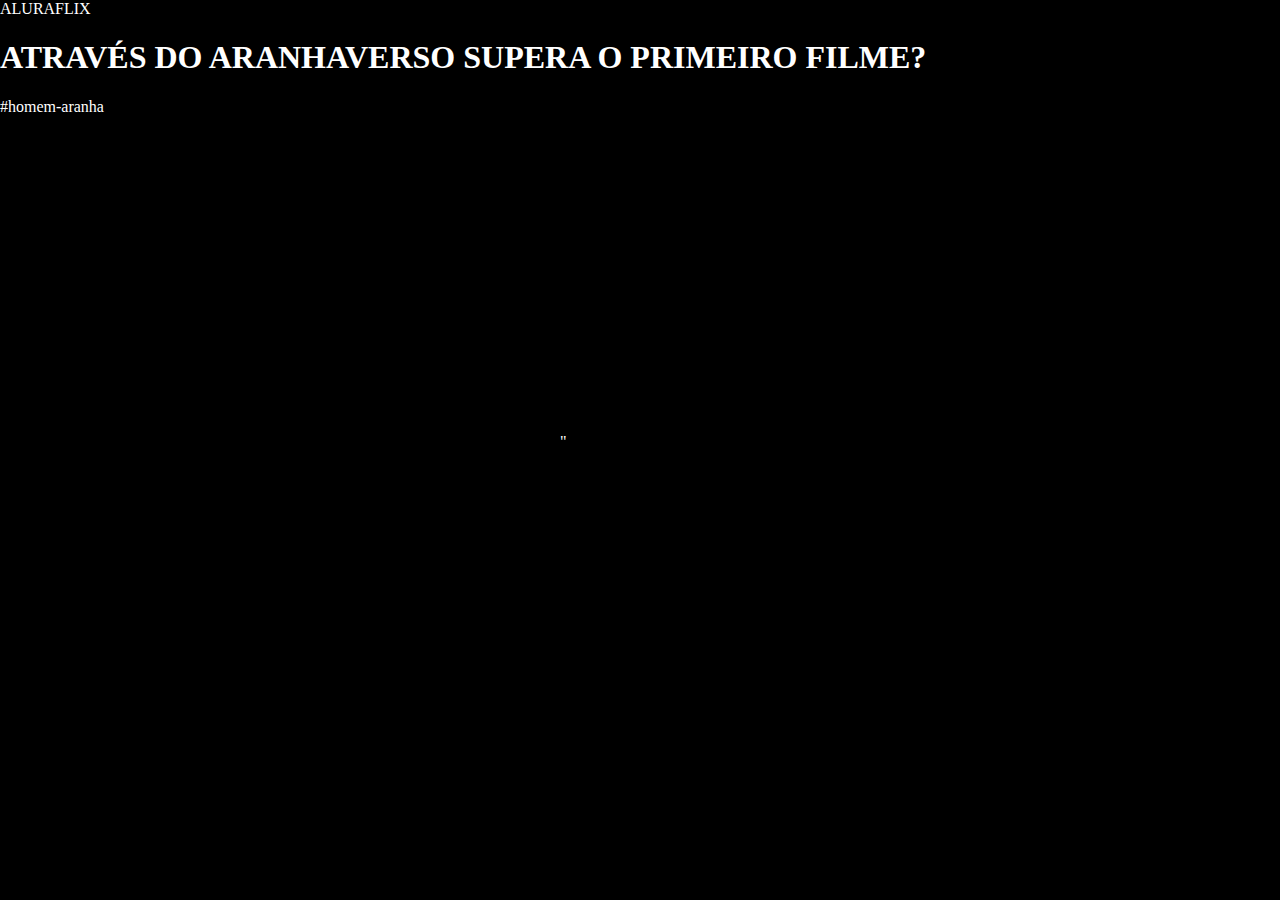
<file: index.html>
<html lang="pt-BR">

<head>
    <link rel="stylesheet" href="styles.css">
    <title>Aluraflix</title>

</head>


<body>

    <hearder>ALURAFLIX</header>

        <section>

        <div>

            <h1>ATRAVÉS DO ARANHAVERSO SUPERA O PRIMEIRO FILME?</h1>
            <p>#homem-aranha</p>

        </div>

        <div>
            <iframe width="560" height="315" src="https://www.youtube.com/embed/gt_fAE1Eg2Q?si=7JrLRjEr4jRZwOHN"
                title="YouTube video player" frameborder="0"
                allow="accelerometer; autoplay; clipboard-write; encrypted-media; gyroscope; picture-in-picture; web-share"
                referrerpolicy="strict-origin-when-cross-origin" allowfullscreen></iframe>"
        </div>

    </section>

</body>

</html>
</file>
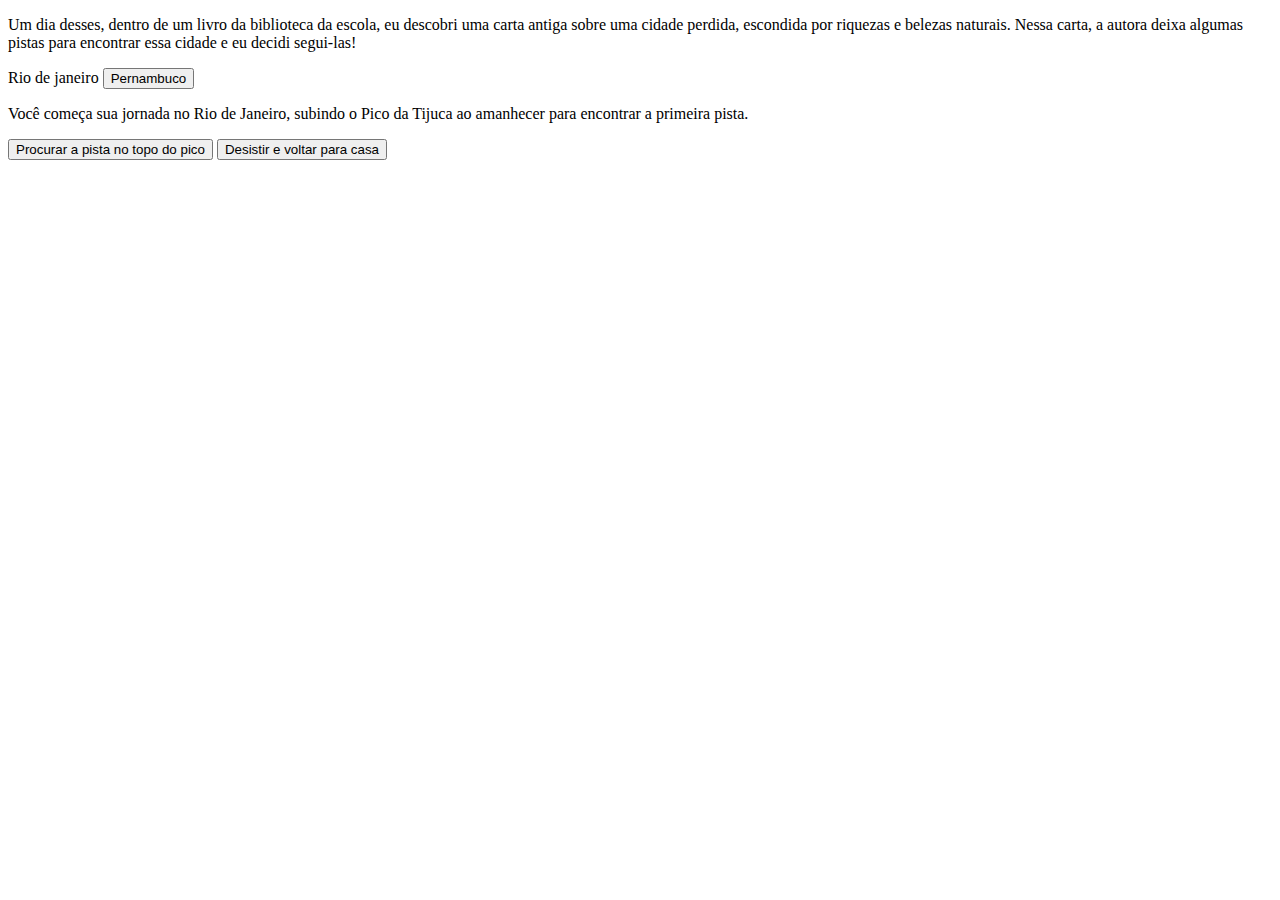
<file: Área de Trabalho/alura flix/index.html>
<!DOCTYPE html>
<html lang="pt-BR">
<head>
    <meta charset="UTF-8">
    <meta name="viewport" content="width=device-width, initial-scale=1.0">
    <title>Em busca da cidade perdida</title>
</head>
<body>
    <main>
        <div class="passo ativo" id="passo-0">
            <p>Um dia desses, dentro de um livro da biblioteca da escola, eu descobri uma carta antiga sobre uma cidade perdida, escondida por riquezas e belezas naturais. Nessa carta, a autora deixa algumas pistas para encontrar essa cidade e eu decidi segui-las!</p>
       <botton class="btn-proximo" data-proximo="1"> Rio de janeiro </botton>
       <button class="btn-proximo" data-proximo="2">Pernambuco</button>
        </div>
        <div class="passo" id="passo-1">
            <p>Você começa sua jornada no Rio de Janeiro, subindo o Pico da Tijuca ao amanhecer para encontrar a primeira pista.</p>
            <button class="btn-proximo" data-proximo="3">Procurar a pista no topo do pico</button>
            <button class="btn-proximo" data-proximo="4">Desistir e voltar para casa</button>
        </div>
    </main>



</body>
</html>
</file>
<file: styles.css>
body{
    color:white;
    background: black;
    margin: 0px;
}

header{
    border: solid 2px blue;
    padding: 20px;
    font-size: 32px;
    color: rgb(42, 122, 228);
}
</file>
